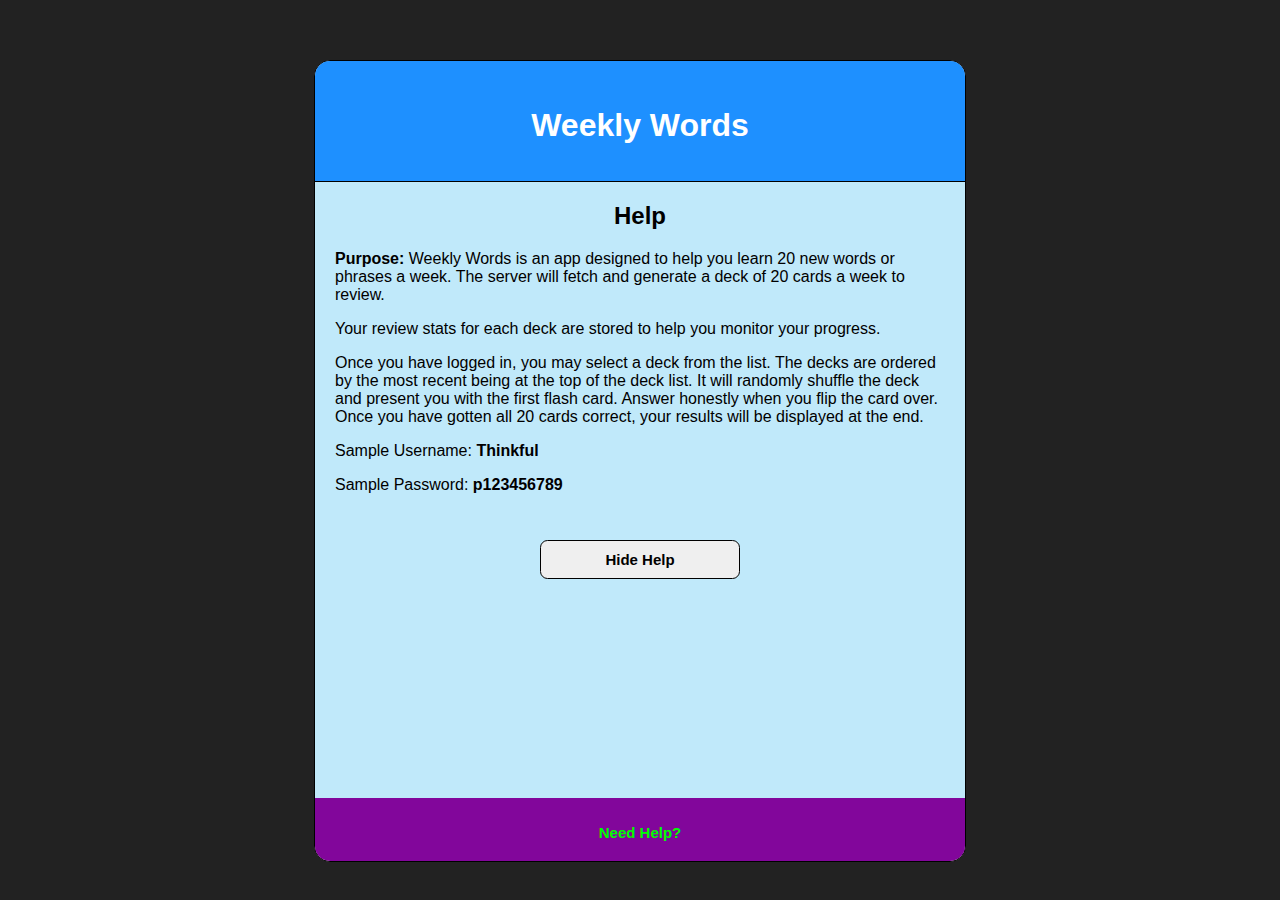
<file: weekly-words/index.html>
<!doctype html><html lang="en"><head><meta charset="utf-8"><link rel="shortcut icon" href="/weekly-words/favicon.ico"><meta name="viewport" content="width=device-width,height=device-height,initial-scale=1,shrink-to-fit=no"><meta name="theme-color" content="#000000"><link rel="manifest" href="/weekly-words/manifest.json"><link rel="stylesheet" href="https://use.fontawesome.com/releases/v5.6.3/css/all.css" integrity="sha384-UHRtZLI+pbxtHCWp1t77Bi1L4ZtiqrqD80Kn4Z8NTSRyMA2Fd33n5dQ8lWUE00s/" crossorigin="anonymous"><title>Weekly Words</title><meta name="description" content="Weekly Words gives you a new card deck containing 20 words to review each week. It is useful for expanding your vocabulary."><link href="/weekly-words/static/css/1.58d05d9a.chunk.css" rel="stylesheet"><link href="/weekly-words/static/css/main.dab20306.chunk.css" rel="stylesheet"></head><body><noscript>You need to enable JavaScript to run this app.</noscript><div id="root"></div><script>!function(i){function e(e){for(var r,t,n=e[0],o=e[1],u=e[2],l=0,f=[];l<n.length;l++)t=n[l],p[t]&&f.push(p[t][0]),p[t]=0;for(r in o)Object.prototype.hasOwnProperty.call(o,r)&&(i[r]=o[r]);for(s&&s(e);f.length;)f.shift()();return c.push.apply(c,u||[]),a()}function a(){for(var e,r=0;r<c.length;r++){for(var t=c[r],n=!0,o=1;o<t.length;o++){var u=t[o];0!==p[u]&&(n=!1)}n&&(c.splice(r--,1),e=l(l.s=t[0]))}return e}var t={},p={2:0},c=[];function l(e){if(t[e])return t[e].exports;var r=t[e]={i:e,l:!1,exports:{}};return i[e].call(r.exports,r,r.exports,l),r.l=!0,r.exports}l.m=i,l.c=t,l.d=function(e,r,t){l.o(e,r)||Object.defineProperty(e,r,{enumerable:!0,get:t})},l.r=function(e){"undefined"!=typeof Symbol&&Symbol.toStringTag&&Object.defineProperty(e,Symbol.toStringTag,{value:"Module"}),Object.defineProperty(e,"__esModule",{value:!0})},l.t=function(r,e){if(1&e&&(r=l(r)),8&e)return r;if(4&e&&"object"==typeof r&&r&&r.__esModule)return r;var t=Object.create(null);if(l.r(t),Object.defineProperty(t,"default",{enumerable:!0,value:r}),2&e&&"string"!=typeof r)for(var n in r)l.d(t,n,function(e){return r[e]}.bind(null,n));return t},l.n=function(e){var r=e&&e.__esModule?function(){return e.default}:function(){return e};return l.d(r,"a",r),r},l.o=function(e,r){return Object.prototype.hasOwnProperty.call(e,r)},l.p="/weekly-words/";var r=window.webpackJsonp=window.webpackJsonp||[],n=r.push.bind(r);r.push=e,r=r.slice();for(var o=0;o<r.length;o++)e(r[o]);var s=n;a()}([])</script><script src="/weekly-words/static/js/1.e63ee75d.chunk.js"></script><script src="/weekly-words/static/js/main.9dffa971.chunk.js"></script></body></html>
</file>
<file: weekly-words/static/css/1.58d05d9a.chunk.css>
@-webkit-keyframes scale{0%{-webkit-transform:scale(1);transform:scale(1);opacity:1}45%{-webkit-transform:scale(.1);transform:scale(.1);opacity:.7}80%{-webkit-transform:scale(1);transform:scale(1);opacity:1}}.ball-pulse>div:nth-child(0){-webkit-animation:scale .75s cubic-bezier(.2,.68,.18,1.08) -.36s infinite;animation:scale .75s cubic-bezier(.2,.68,.18,1.08) -.36s infinite}.ball-pulse>div:first-child{-webkit-animation:scale .75s cubic-bezier(.2,.68,.18,1.08) -.24s infinite;animation:scale .75s cubic-bezier(.2,.68,.18,1.08) -.24s infinite}.ball-pulse>div:nth-child(2){-webkit-animation:scale .75s cubic-bezier(.2,.68,.18,1.08) -.12s infinite;animation:scale .75s cubic-bezier(.2,.68,.18,1.08) -.12s infinite}.ball-pulse>div:nth-child(3){-webkit-animation:scale .75s cubic-bezier(.2,.68,.18,1.08) 0s infinite;animation:scale .75s cubic-bezier(.2,.68,.18,1.08) 0s infinite}.ball-pulse>div{background-color:#fff;width:15px;height:15px;border-radius:100%;margin:2px;-webkit-animation-fill-mode:both;animation-fill-mode:both;display:inline-block}@-webkit-keyframes ball-pulse-sync{33%{-webkit-transform:translateY(10px);transform:translateY(10px)}66%{-webkit-transform:translateY(-10px);transform:translateY(-10px)}to{-webkit-transform:translateY(0);transform:translateY(0)}}@keyframes ball-pulse-sync{33%{-webkit-transform:translateY(10px);transform:translateY(10px)}66%{-webkit-transform:translateY(-10px);transform:translateY(-10px)}to{-webkit-transform:translateY(0);transform:translateY(0)}}.ball-pulse-sync>div:nth-child(0){-webkit-animation:ball-pulse-sync .6s ease-in-out -.21s infinite;animation:ball-pulse-sync .6s ease-in-out -.21s infinite}.ball-pulse-sync>div:first-child{-webkit-animation:ball-pulse-sync .6s ease-in-out -.14s infinite;animation:ball-pulse-sync .6s ease-in-out -.14s infinite}.ball-pulse-sync>div:nth-child(2){-webkit-animation:ball-pulse-sync .6s ease-in-out -.07s infinite;animation:ball-pulse-sync .6s ease-in-out -.07s infinite}.ball-pulse-sync>div:nth-child(3){-webkit-animation:ball-pulse-sync .6s ease-in-out 0s infinite;animation:ball-pulse-sync .6s ease-in-out 0s infinite}.ball-pulse-sync>div{background-color:#fff;width:15px;height:15px;border-radius:100%;margin:2px;-webkit-animation-fill-mode:both;animation-fill-mode:both;display:inline-block}@-webkit-keyframes ball-scale{0%{-webkit-transform:scale(0);transform:scale(0)}to{-webkit-transform:scale(1);transform:scale(1);opacity:0}}@keyframes ball-scale{0%{-webkit-transform:scale(0);transform:scale(0)}to{-webkit-transform:scale(1);transform:scale(1);opacity:0}}.ball-scale>div{background-color:#fff;width:15px;height:15px;border-radius:100%;margin:2px;-webkit-animation-fill-mode:both;animation-fill-mode:both;display:inline-block;height:60px;width:60px;-webkit-animation:ball-scale 1s ease-in-out 0s infinite;animation:ball-scale 1s ease-in-out 0s infinite}.ball-scale-random{width:37px;height:40px}.ball-scale-random>div{background-color:#fff;width:15px;height:15px;border-radius:100%;margin:2px;-webkit-animation-fill-mode:both;animation-fill-mode:both;position:absolute;display:inline-block;height:30px;width:30px;-webkit-animation:ball-scale 1s ease-in-out 0s infinite;animation:ball-scale 1s ease-in-out 0s infinite}.ball-scale-random>div:first-child{margin-left:-7px;-webkit-animation:ball-scale 1s ease-in-out .2s infinite;animation:ball-scale 1s ease-in-out .2s infinite}.ball-scale-random>div:nth-child(3){margin-left:-2px;margin-top:9px;-webkit-animation:ball-scale 1s ease-in-out .5s infinite;animation:ball-scale 1s ease-in-out .5s infinite}@-webkit-keyframes rotate{0%{-webkit-transform:rotate(0deg);transform:rotate(0deg)}50%{-webkit-transform:rotate(180deg);transform:rotate(180deg)}to{-webkit-transform:rotate(1turn);transform:rotate(1turn)}}.ball-rotate,.ball-rotate>div{position:relative}.ball-rotate>div{background-color:#fff;width:15px;height:15px;border-radius:100%;margin:2px;-webkit-animation-fill-mode:both;animation-fill-mode:both}.ball-rotate>div:first-child{-webkit-animation:rotate 1s cubic-bezier(.7,-.13,.22,.86) 0s infinite;animation:rotate 1s cubic-bezier(.7,-.13,.22,.86) 0s infinite}.ball-rotate>div:after,.ball-rotate>div:before{background-color:#fff;width:15px;height:15px;border-radius:100%;margin:2px;content:"";position:absolute;opacity:.8}.ball-rotate>div:before{top:0;left:-28px}.ball-rotate>div:after{top:0;left:25px}.ball-clip-rotate>div{background-color:#fff;width:15px;height:15px;border-radius:100%;margin:2px;-webkit-animation-fill-mode:both;animation-fill-mode:both;border:2px solid;border-color:#fff #fff transparent;height:25px;width:25px;background:transparent!important;display:inline-block;-webkit-animation:rotate .75s linear 0s infinite;animation:rotate .75s linear 0s infinite}@keyframes scale{30%{-webkit-transform:scale(.3);transform:scale(.3)}to{-webkit-transform:scale(1);transform:scale(1)}}.ball-clip-rotate-pulse{position:relative;-webkit-transform:translateY(-15px);transform:translateY(-15px)}.ball-clip-rotate-pulse>div{-webkit-animation-fill-mode:both;animation-fill-mode:both;position:absolute;top:0;left:0;border-radius:100%}.ball-clip-rotate-pulse>div:first-child{background:#fff;height:16px;width:16px;top:7px;left:-7px;-webkit-animation:scale 1s cubic-bezier(.09,.57,.49,.9) 0s infinite;animation:scale 1s cubic-bezier(.09,.57,.49,.9) 0s infinite}.ball-clip-rotate-pulse>div:last-child{position:absolute;width:30px;height:30px;left:-16px;top:-2px;background:transparent;border:2px solid;border-color:#fff transparent;border-style:solid;border-width:2px;-webkit-animation:rotate 1s cubic-bezier(.09,.57,.49,.9) 0s infinite;animation:rotate 1s cubic-bezier(.09,.57,.49,.9) 0s infinite;-webkit-animation-duration:1s;animation-duration:1s}@keyframes rotate{0%{-webkit-transform:rotate(0deg) scale(1);transform:rotate(0deg) scale(1)}50%{-webkit-transform:rotate(180deg) scale(.6);transform:rotate(180deg) scale(.6)}to{-webkit-transform:rotate(1turn) scale(1);transform:rotate(1turn) scale(1)}}.ball-clip-rotate-multiple{position:relative}.ball-clip-rotate-multiple>div{-webkit-animation-fill-mode:both;animation-fill-mode:both;position:absolute;left:-20px;top:-20px;border-color:transparent #fff;border-style:solid;border-width:2px;border-radius:100%;height:35px;width:35px;-webkit-animation:rotate 1s ease-in-out 0s infinite;animation:rotate 1s ease-in-out 0s infinite}.ball-clip-rotate-multiple>div:last-child{display:inline-block;top:-10px;left:-10px;width:15px;height:15px;-webkit-animation-duration:.5s;animation-duration:.5s;border-color:#fff transparent;-webkit-animation-direction:reverse;animation-direction:reverse}@-webkit-keyframes ball-scale-ripple{0%{-webkit-transform:scale(.1);transform:scale(.1);opacity:1}70%{-webkit-transform:scale(1);transform:scale(1);opacity:.7}to{opacity:0}}@keyframes ball-scale-ripple{0%{-webkit-transform:scale(.1);transform:scale(.1);opacity:1}70%{-webkit-transform:scale(1);transform:scale(1);opacity:.7}to{opacity:0}}.ball-scale-ripple>div{-webkit-animation-fill-mode:both;animation-fill-mode:both;height:50px;width:50px;border-radius:100%;border:2px solid #fff;-webkit-animation:ball-scale-ripple 1s cubic-bezier(.21,.53,.56,.8) 0s infinite;animation:ball-scale-ripple 1s cubic-bezier(.21,.53,.56,.8) 0s infinite}@-webkit-keyframes ball-scale-ripple-multiple{0%{-webkit-transform:scale(.1);transform:scale(.1);opacity:1}70%{-webkit-transform:scale(1);transform:scale(1);opacity:.7}to{opacity:0}}@keyframes ball-scale-ripple-multiple{0%{-webkit-transform:scale(.1);transform:scale(.1);opacity:1}70%{-webkit-transform:scale(1);transform:scale(1);opacity:.7}to{opacity:0}}.ball-scale-ripple-multiple{position:relative;-webkit-transform:translateY(-25px);transform:translateY(-25px)}.ball-scale-ripple-multiple>div:nth-child(0){-webkit-animation-delay:-.8s;animation-delay:-.8s}.ball-scale-ripple-multiple>div:first-child{-webkit-animation-delay:-.6s;animation-delay:-.6s}.ball-scale-ripple-multiple>div:nth-child(2){-webkit-animation-delay:-.4s;animation-delay:-.4s}.ball-scale-ripple-multiple>div:nth-child(3){-webkit-animation-delay:-.2s;animation-delay:-.2s}.ball-scale-ripple-multiple>div{-webkit-animation-fill-mode:both;animation-fill-mode:both;position:absolute;top:-2px;left:-26px;width:50px;height:50px;border-radius:100%;border:2px solid #fff;-webkit-animation:ball-scale-ripple-multiple 1.25s cubic-bezier(.21,.53,.56,.8) 0s infinite;animation:ball-scale-ripple-multiple 1.25s cubic-bezier(.21,.53,.56,.8) 0s infinite}@-webkit-keyframes ball-beat{50%{opacity:.2;-webkit-transform:scale(.75);transform:scale(.75)}to{opacity:1;-webkit-transform:scale(1);transform:scale(1)}}@keyframes ball-beat{50%{opacity:.2;-webkit-transform:scale(.75);transform:scale(.75)}to{opacity:1;-webkit-transform:scale(1);transform:scale(1)}}.ball-beat>div{background-color:#fff;width:15px;height:15px;border-radius:100%;margin:2px;-webkit-animation-fill-mode:both;animation-fill-mode:both;display:inline-block;-webkit-animation:ball-beat .7s linear 0s infinite;animation:ball-beat .7s linear 0s infinite}.ball-beat>div:nth-child(2n-1){-webkit-animation-delay:-.35s!important;animation-delay:-.35s!important}@-webkit-keyframes ball-scale-multiple{0%{-webkit-transform:scale(0);transform:scale(0);opacity:0}5%{opacity:1}to{-webkit-transform:scale(1);transform:scale(1);opacity:0}}@keyframes ball-scale-multiple{0%{-webkit-transform:scale(0);transform:scale(0);opacity:0}5%{opacity:1}to{-webkit-transform:scale(1);transform:scale(1);opacity:0}}.ball-scale-multiple{position:relative;-webkit-transform:translateY(-30px);transform:translateY(-30px)}.ball-scale-multiple>div:nth-child(2){-webkit-animation-delay:-.4s;animation-delay:-.4s}.ball-scale-multiple>div:nth-child(3){-webkit-animation-delay:-.2s;animation-delay:-.2s}.ball-scale-multiple>div{background-color:#fff;width:15px;height:15px;border-radius:100%;-webkit-animation-fill-mode:both;animation-fill-mode:both;position:absolute;left:-30px;top:0;opacity:0;margin:0;width:60px;height:60px;-webkit-animation:ball-scale-multiple 1s linear 0s infinite;animation:ball-scale-multiple 1s linear 0s infinite}@-webkit-keyframes ball-triangle-path-1{33%{-webkit-transform:translate(25px,-50px);transform:translate(25px,-50px)}66%{-webkit-transform:translate(50px);transform:translate(50px)}to{-webkit-transform:translate(0);transform:translate(0)}}@keyframes ball-triangle-path-1{33%{-webkit-transform:translate(25px,-50px);transform:translate(25px,-50px)}66%{-webkit-transform:translate(50px);transform:translate(50px)}to{-webkit-transform:translate(0);transform:translate(0)}}@-webkit-keyframes ball-triangle-path-2{33%{-webkit-transform:translate(25px,50px);transform:translate(25px,50px)}66%{-webkit-transform:translate(-25px,50px);transform:translate(-25px,50px)}to{-webkit-transform:translate(0);transform:translate(0)}}@keyframes ball-triangle-path-2{33%{-webkit-transform:translate(25px,50px);transform:translate(25px,50px)}66%{-webkit-transform:translate(-25px,50px);transform:translate(-25px,50px)}to{-webkit-transform:translate(0);transform:translate(0)}}@-webkit-keyframes ball-triangle-path-3{33%{-webkit-transform:translate(-50px);transform:translate(-50px)}66%{-webkit-transform:translate(-25px,-50px);transform:translate(-25px,-50px)}to{-webkit-transform:translate(0);transform:translate(0)}}@keyframes ball-triangle-path-3{33%{-webkit-transform:translate(-50px);transform:translate(-50px)}66%{-webkit-transform:translate(-25px,-50px);transform:translate(-25px,-50px)}to{-webkit-transform:translate(0);transform:translate(0)}}.ball-triangle-path{position:relative;-webkit-transform:translate(-29.994px,-37.50938px);transform:translate(-29.994px,-37.50938px)}.ball-triangle-path>div:first-child{-webkit-animation-name:ball-triangle-path-1;animation-name:ball-triangle-path-1;-webkit-animation-timing-function:ease-in-out;animation-timing-function:ease-in-out;-webkit-animation-iteration-count:infinite;animation-iteration-count:infinite}.ball-triangle-path>div:first-child,.ball-triangle-path>div:nth-child(2){-webkit-animation-delay:0;animation-delay:0;-webkit-animation-duration:2s;animation-duration:2s}.ball-triangle-path>div:nth-child(2){-webkit-animation-name:ball-triangle-path-2;animation-name:ball-triangle-path-2;-webkit-animation-timing-function:ease-in-out;animation-timing-function:ease-in-out;-webkit-animation-iteration-count:infinite;animation-iteration-count:infinite}.ball-triangle-path>div:nth-child(3){-webkit-animation-name:ball-triangle-path-3;animation-name:ball-triangle-path-3;-webkit-animation-delay:0;animation-delay:0;-webkit-animation-duration:2s;animation-duration:2s;-webkit-animation-timing-function:ease-in-out;animation-timing-function:ease-in-out;-webkit-animation-iteration-count:infinite;animation-iteration-count:infinite}.ball-triangle-path>div{-webkit-animation-fill-mode:both;animation-fill-mode:both;position:absolute;width:10px;height:10px;border-radius:100%;border:1px solid #fff}.ball-triangle-path>div:first-of-type{top:50px}.ball-triangle-path>div:nth-of-type(2){left:25px}.ball-triangle-path>div:nth-of-type(3){top:50px;left:50px}@-webkit-keyframes ball-pulse-rise-even{0%{-webkit-transform:scale(1.1);transform:scale(1.1)}25%{-webkit-transform:translateY(-30px);transform:translateY(-30px)}50%{-webkit-transform:scale(.4);transform:scale(.4)}75%{-webkit-transform:translateY(30px);transform:translateY(30px)}to{-webkit-transform:translateY(0);transform:translateY(0);-webkit-transform:scale(1);transform:scale(1)}}@keyframes ball-pulse-rise-even{0%{-webkit-transform:scale(1.1);transform:scale(1.1)}25%{-webkit-transform:translateY(-30px);transform:translateY(-30px)}50%{-webkit-transform:scale(.4);transform:scale(.4)}75%{-webkit-transform:translateY(30px);transform:translateY(30px)}to{-webkit-transform:translateY(0);transform:translateY(0);-webkit-transform:scale(1);transform:scale(1)}}@-webkit-keyframes ball-pulse-rise-odd{0%{-webkit-transform:scale(.4);transform:scale(.4)}25%{-webkit-transform:translateY(30px);transform:translateY(30px)}50%{-webkit-transform:scale(1.1);transform:scale(1.1)}75%{-webkit-transform:translateY(-30px);transform:translateY(-30px)}to{-webkit-transform:translateY(0);transform:translateY(0);-webkit-transform:scale(.75);transform:scale(.75)}}@keyframes ball-pulse-rise-odd{0%{-webkit-transform:scale(.4);transform:scale(.4)}25%{-webkit-transform:translateY(30px);transform:translateY(30px)}50%{-webkit-transform:scale(1.1);transform:scale(1.1)}75%{-webkit-transform:translateY(-30px);transform:translateY(-30px)}to{-webkit-transform:translateY(0);transform:translateY(0);-webkit-transform:scale(.75);transform:scale(.75)}}.ball-pulse-rise>div{background-color:#fff;width:15px;height:15px;border-radius:100%;margin:2px;-webkit-animation-fill-mode:both;animation-fill-mode:both;display:inline-block;-webkit-animation-duration:1s;animation-duration:1s;-webkit-animation-timing-function:cubic-bezier(.15,.46,.9,.6);animation-timing-function:cubic-bezier(.15,.46,.9,.6);-webkit-animation-iteration-count:infinite;animation-iteration-count:infinite;-webkit-animation-delay:0;animation-delay:0}.ball-pulse-rise>div:nth-child(2n){-webkit-animation-name:ball-pulse-rise-even;animation-name:ball-pulse-rise-even}.ball-pulse-rise>div:nth-child(2n-1){-webkit-animation-name:ball-pulse-rise-odd;animation-name:ball-pulse-rise-odd}@-webkit-keyframes ball-grid-beat{50%{opacity:.7}to{opacity:1}}@keyframes ball-grid-beat{50%{opacity:.7}to{opacity:1}}.ball-grid-beat{width:57px}.ball-grid-beat>div:first-child{-webkit-animation-delay:.44s;animation-delay:.44s;-webkit-animation-duration:1.27s;animation-duration:1.27s}.ball-grid-beat>div:nth-child(2){-webkit-animation-delay:.2s;animation-delay:.2s;-webkit-animation-duration:1.52s;animation-duration:1.52s}.ball-grid-beat>div:nth-child(3){-webkit-animation-delay:.14s;animation-delay:.14s;-webkit-animation-duration:.61s;animation-duration:.61s}.ball-grid-beat>div:nth-child(4){-webkit-animation-delay:.15s;animation-delay:.15s;-webkit-animation-duration:.82s;animation-duration:.82s}.ball-grid-beat>div:nth-child(5){-webkit-animation-delay:-.01s;animation-delay:-.01s;-webkit-animation-duration:1.24s;animation-duration:1.24s}.ball-grid-beat>div:nth-child(6){-webkit-animation-delay:-.07s;animation-delay:-.07s;-webkit-animation-duration:1.35s;animation-duration:1.35s}.ball-grid-beat>div:nth-child(7){-webkit-animation-delay:.29s;animation-delay:.29s;-webkit-animation-duration:1.44s;animation-duration:1.44s}.ball-grid-beat>div:nth-child(8){-webkit-animation-delay:.63s;animation-delay:.63s;-webkit-animation-duration:1.19s;animation-duration:1.19s}.ball-grid-beat>div:nth-child(9){-webkit-animation-delay:-.18s;animation-delay:-.18s;-webkit-animation-duration:1.48s;animation-duration:1.48s}.ball-grid-beat>div{background-color:#fff;width:15px;height:15px;border-radius:100%;margin:2px;-webkit-animation-fill-mode:both;animation-fill-mode:both;display:inline-block;float:left;-webkit-animation-name:ball-grid-beat;animation-name:ball-grid-beat;-webkit-animation-iteration-count:infinite;animation-iteration-count:infinite;-webkit-animation-delay:0;animation-delay:0}@-webkit-keyframes ball-grid-pulse{0%{-webkit-transform:scale(1);transform:scale(1)}50%{-webkit-transform:scale(.5);transform:scale(.5);opacity:.7}to{-webkit-transform:scale(1);transform:scale(1);opacity:1}}@keyframes ball-grid-pulse{0%{-webkit-transform:scale(1);transform:scale(1)}50%{-webkit-transform:scale(.5);transform:scale(.5);opacity:.7}to{-webkit-transform:scale(1);transform:scale(1);opacity:1}}.ball-grid-pulse{width:57px}.ball-grid-pulse>div:first-child{-webkit-animation-delay:.58s;animation-delay:.58s;-webkit-animation-duration:.9s;animation-duration:.9s}.ball-grid-pulse>div:nth-child(2){-webkit-animation-delay:.01s;animation-delay:.01s;-webkit-animation-duration:.94s;animation-duration:.94s}.ball-grid-pulse>div:nth-child(3){-webkit-animation-delay:.25s;animation-delay:.25s;-webkit-animation-duration:1.43s;animation-duration:1.43s}.ball-grid-pulse>div:nth-child(4){-webkit-animation-delay:-.03s;animation-delay:-.03s;-webkit-animation-duration:.74s;animation-duration:.74s}.ball-grid-pulse>div:nth-child(5){-webkit-animation-delay:.21s;animation-delay:.21s;-webkit-animation-duration:.68s;animation-duration:.68s}.ball-grid-pulse>div:nth-child(6){-webkit-animation-delay:.25s;animation-delay:.25s;-webkit-animation-duration:1.17s;animation-duration:1.17s}.ball-grid-pulse>div:nth-child(7){-webkit-animation-delay:.46s;animation-delay:.46s;-webkit-animation-duration:1.41s;animation-duration:1.41s}.ball-grid-pulse>div:nth-child(8){-webkit-animation-delay:.02s;animation-delay:.02s;-webkit-animation-duration:1.56s;animation-duration:1.56s}.ball-grid-pulse>div:nth-child(9){-webkit-animation-delay:.13s;animation-delay:.13s;-webkit-animation-duration:.78s;animation-duration:.78s}.ball-grid-pulse>div{background-color:#fff;width:15px;height:15px;border-radius:100%;margin:2px;-webkit-animation-fill-mode:both;animation-fill-mode:both;display:inline-block;float:left;-webkit-animation-name:ball-grid-pulse;animation-name:ball-grid-pulse;-webkit-animation-iteration-count:infinite;animation-iteration-count:infinite;-webkit-animation-delay:0;animation-delay:0}@-webkit-keyframes ball-spin-fade-loader{50%{opacity:.3;-webkit-transform:scale(.4);transform:scale(.4)}to{opacity:1;-webkit-transform:scale(1);transform:scale(1)}}@keyframes ball-spin-fade-loader{50%{opacity:.3;-webkit-transform:scale(.4);transform:scale(.4)}to{opacity:1;-webkit-transform:scale(1);transform:scale(1)}}.ball-spin-fade-loader{position:relative;top:-10px;left:-10px}.ball-spin-fade-loader>div:first-child{top:25px;left:0;-webkit-animation:ball-spin-fade-loader 1s linear -.96s infinite;animation:ball-spin-fade-loader 1s linear -.96s infinite}.ball-spin-fade-loader>div:nth-child(2){top:17.04545px;left:17.04545px;-webkit-animation:ball-spin-fade-loader 1s linear -.84s infinite;animation:ball-spin-fade-loader 1s linear -.84s infinite}.ball-spin-fade-loader>div:nth-child(3){top:0;left:25px;-webkit-animation:ball-spin-fade-loader 1s linear -.72s infinite;animation:ball-spin-fade-loader 1s linear -.72s infinite}.ball-spin-fade-loader>div:nth-child(4){top:-17.04545px;left:17.04545px;-webkit-animation:ball-spin-fade-loader 1s linear -.6s infinite;animation:ball-spin-fade-loader 1s linear -.6s infinite}.ball-spin-fade-loader>div:nth-child(5){top:-25px;left:0;-webkit-animation:ball-spin-fade-loader 1s linear -.48s infinite;animation:ball-spin-fade-loader 1s linear -.48s infinite}.ball-spin-fade-loader>div:nth-child(6){top:-17.04545px;left:-17.04545px;-webkit-animation:ball-spin-fade-loader 1s linear -.36s infinite;animation:ball-spin-fade-loader 1s linear -.36s infinite}.ball-spin-fade-loader>div:nth-child(7){top:0;left:-25px;-webkit-animation:ball-spin-fade-loader 1s linear -.24s infinite;animation:ball-spin-fade-loader 1s linear -.24s infinite}.ball-spin-fade-loader>div:nth-child(8){top:17.04545px;left:-17.04545px;-webkit-animation:ball-spin-fade-loader 1s linear -.12s infinite;animation:ball-spin-fade-loader 1s linear -.12s infinite}.ball-spin-fade-loader>div{background-color:#fff;width:15px;height:15px;border-radius:100%;margin:2px;-webkit-animation-fill-mode:both;animation-fill-mode:both;position:absolute}@-webkit-keyframes ball-spin-loader{75%{opacity:.2}to{opacity:1}}@keyframes ball-spin-loader{75%{opacity:.2}to{opacity:1}}.ball-spin-loader{position:relative}.ball-spin-loader>span:first-child{top:45px;left:0;-webkit-animation:ball-spin-loader 2s linear .9s infinite;animation:ball-spin-loader 2s linear .9s infinite}.ball-spin-loader>span:nth-child(2){top:30.68182px;left:30.68182px;-webkit-animation:ball-spin-loader 2s linear 1.8s infinite;animation:ball-spin-loader 2s linear 1.8s infinite}.ball-spin-loader>span:nth-child(3){top:0;left:45px;-webkit-animation:ball-spin-loader 2s linear 2.7s infinite;animation:ball-spin-loader 2s linear 2.7s infinite}.ball-spin-loader>span:nth-child(4){top:-30.68182px;left:30.68182px;-webkit-animation:ball-spin-loader 2s linear 3.6s infinite;animation:ball-spin-loader 2s linear 3.6s infinite}.ball-spin-loader>span:nth-child(5){top:-45px;left:0;-webkit-animation:ball-spin-loader 2s linear 4.5s infinite;animation:ball-spin-loader 2s linear 4.5s infinite}.ball-spin-loader>span:nth-child(6){top:-30.68182px;left:-30.68182px;-webkit-animation:ball-spin-loader 2s linear 5.4s infinite;animation:ball-spin-loader 2s linear 5.4s infinite}.ball-spin-loader>span:nth-child(7){top:0;left:-45px;-webkit-animation:ball-spin-loader 2s linear 6.3s infinite;animation:ball-spin-loader 2s linear 6.3s infinite}.ball-spin-loader>span:nth-child(8){top:30.68182px;left:-30.68182px;-webkit-animation:ball-spin-loader 2s linear 7.2s infinite;animation:ball-spin-loader 2s linear 7.2s infinite}.ball-spin-loader>div{-webkit-animation-fill-mode:both;animation-fill-mode:both;position:absolute;width:15px;height:15px;border-radius:100%;background:green}@-webkit-keyframes ball-zig{33%{-webkit-transform:translate(-15px,-30px);transform:translate(-15px,-30px)}66%{-webkit-transform:translate(15px,-30px);transform:translate(15px,-30px)}to{-webkit-transform:translate(0);transform:translate(0)}}@keyframes ball-zig{33%{-webkit-transform:translate(-15px,-30px);transform:translate(-15px,-30px)}66%{-webkit-transform:translate(15px,-30px);transform:translate(15px,-30px)}to{-webkit-transform:translate(0);transform:translate(0)}}@-webkit-keyframes ball-zag{33%{-webkit-transform:translate(15px,30px);transform:translate(15px,30px)}66%{-webkit-transform:translate(-15px,30px);transform:translate(-15px,30px)}to{-webkit-transform:translate(0);transform:translate(0)}}@keyframes ball-zag{33%{-webkit-transform:translate(15px,30px);transform:translate(15px,30px)}66%{-webkit-transform:translate(-15px,30px);transform:translate(-15px,30px)}to{-webkit-transform:translate(0);transform:translate(0)}}.ball-zig-zag{position:relative;-webkit-transform:translate(-15px,-15px);transform:translate(-15px,-15px)}.ball-zig-zag>div{background-color:#fff;width:15px;height:15px;border-radius:100%;-webkit-animation-fill-mode:both;animation-fill-mode:both;position:absolute;margin:2px 2px 2px 15px;top:4px;left:-7px}.ball-zig-zag>div:first-child{-webkit-animation:ball-zig .7s linear 0s infinite;animation:ball-zig .7s linear 0s infinite}.ball-zig-zag>div:last-child{-webkit-animation:ball-zag .7s linear 0s infinite;animation:ball-zag .7s linear 0s infinite}@-webkit-keyframes ball-zig-deflect{17%{-webkit-transform:translate(-15px,-30px);transform:translate(-15px,-30px)}34%{-webkit-transform:translate(15px,-30px);transform:translate(15px,-30px)}50%{-webkit-transform:translate(0);transform:translate(0)}67%{-webkit-transform:translate(15px,-30px);transform:translate(15px,-30px)}84%{-webkit-transform:translate(-15px,-30px);transform:translate(-15px,-30px)}to{-webkit-transform:translate(0);transform:translate(0)}}@keyframes ball-zig-deflect{17%{-webkit-transform:translate(-15px,-30px);transform:translate(-15px,-30px)}34%{-webkit-transform:translate(15px,-30px);transform:translate(15px,-30px)}50%{-webkit-transform:translate(0);transform:translate(0)}67%{-webkit-transform:translate(15px,-30px);transform:translate(15px,-30px)}84%{-webkit-transform:translate(-15px,-30px);transform:translate(-15px,-30px)}to{-webkit-transform:translate(0);transform:translate(0)}}@-webkit-keyframes ball-zag-deflect{17%{-webkit-transform:translate(15px,30px);transform:translate(15px,30px)}34%{-webkit-transform:translate(-15px,30px);transform:translate(-15px,30px)}50%{-webkit-transform:translate(0);transform:translate(0)}67%{-webkit-transform:translate(-15px,30px);transform:translate(-15px,30px)}84%{-webkit-transform:translate(15px,30px);transform:translate(15px,30px)}to{-webkit-transform:translate(0);transform:translate(0)}}@keyframes ball-zag-deflect{17%{-webkit-transform:translate(15px,30px);transform:translate(15px,30px)}34%{-webkit-transform:translate(-15px,30px);transform:translate(-15px,30px)}50%{-webkit-transform:translate(0);transform:translate(0)}67%{-webkit-transform:translate(-15px,30px);transform:translate(-15px,30px)}84%{-webkit-transform:translate(15px,30px);transform:translate(15px,30px)}to{-webkit-transform:translate(0);transform:translate(0)}}.ball-zig-zag-deflect{position:relative;-webkit-transform:translate(-15px,-15px);transform:translate(-15px,-15px)}.ball-zig-zag-deflect>div{background-color:#fff;width:15px;height:15px;border-radius:100%;-webkit-animation-fill-mode:both;animation-fill-mode:both;position:absolute;margin:2px 2px 2px 15px;top:4px;left:-7px}.ball-zig-zag-deflect>div:first-child{-webkit-animation:ball-zig-deflect 1.5s linear 0s infinite;animation:ball-zig-deflect 1.5s linear 0s infinite}.ball-zig-zag-deflect>div:last-child{-webkit-animation:ball-zag-deflect 1.5s linear 0s infinite;animation:ball-zag-deflect 1.5s linear 0s infinite}@-webkit-keyframes line-scale{0%{-webkit-transform:scaley(1);transform:scaley(1)}50%{-webkit-transform:scaley(.4);transform:scaley(.4)}to{-webkit-transform:scaley(1);transform:scaley(1)}}@keyframes line-scale{0%{-webkit-transform:scaley(1);transform:scaley(1)}50%{-webkit-transform:scaley(.4);transform:scaley(.4)}to{-webkit-transform:scaley(1);transform:scaley(1)}}.line-scale>div:first-child{-webkit-animation:line-scale 1s cubic-bezier(.2,.68,.18,1.08) -.4s infinite;animation:line-scale 1s cubic-bezier(.2,.68,.18,1.08) -.4s infinite}.line-scale>div:nth-child(2){-webkit-animation:line-scale 1s cubic-bezier(.2,.68,.18,1.08) -.3s infinite;animation:line-scale 1s cubic-bezier(.2,.68,.18,1.08) -.3s infinite}.line-scale>div:nth-child(3){-webkit-animation:line-scale 1s cubic-bezier(.2,.68,.18,1.08) -.2s infinite;animation:line-scale 1s cubic-bezier(.2,.68,.18,1.08) -.2s infinite}.line-scale>div:nth-child(4){-webkit-animation:line-scale 1s cubic-bezier(.2,.68,.18,1.08) -.1s infinite;animation:line-scale 1s cubic-bezier(.2,.68,.18,1.08) -.1s infinite}.line-scale>div:nth-child(5){-webkit-animation:line-scale 1s cubic-bezier(.2,.68,.18,1.08) 0s infinite;animation:line-scale 1s cubic-bezier(.2,.68,.18,1.08) 0s infinite}.line-scale>div{background-color:#fff;width:4px;height:35px;border-radius:2px;margin:2px;-webkit-animation-fill-mode:both;animation-fill-mode:both;display:inline-block}@-webkit-keyframes line-scale-party{0%{-webkit-transform:scale(1);transform:scale(1)}50%{-webkit-transform:scale(.5);transform:scale(.5)}to{-webkit-transform:scale(1);transform:scale(1)}}@keyframes line-scale-party{0%{-webkit-transform:scale(1);transform:scale(1)}50%{-webkit-transform:scale(.5);transform:scale(.5)}to{-webkit-transform:scale(1);transform:scale(1)}}.line-scale-party>div:first-child{-webkit-animation-delay:-.09s;animation-delay:-.09s;-webkit-animation-duration:.83s;animation-duration:.83s}.line-scale-party>div:nth-child(2){-webkit-animation-delay:.33s;animation-delay:.33s;-webkit-animation-duration:.64s;animation-duration:.64s}.line-scale-party>div:nth-child(3){-webkit-animation-delay:.32s;animation-delay:.32s;-webkit-animation-duration:.39s;animation-duration:.39s}.line-scale-party>div:nth-child(4){-webkit-animation-delay:.47s;animation-delay:.47s;-webkit-animation-duration:.52s;animation-duration:.52s}.line-scale-party>div{background-color:#fff;width:4px;height:35px;border-radius:2px;margin:2px;-webkit-animation-fill-mode:both;animation-fill-mode:both;display:inline-block;-webkit-animation-name:line-scale-party;animation-name:line-scale-party;-webkit-animation-iteration-count:infinite;animation-iteration-count:infinite;-webkit-animation-delay:0;animation-delay:0}@-webkit-keyframes line-scale-pulse-out{0%{-webkit-transform:scaley(1);transform:scaley(1)}50%{-webkit-transform:scaley(.4);transform:scaley(.4)}to{-webkit-transform:scaley(1);transform:scaley(1)}}@keyframes line-scale-pulse-out{0%{-webkit-transform:scaley(1);transform:scaley(1)}50%{-webkit-transform:scaley(.4);transform:scaley(.4)}to{-webkit-transform:scaley(1);transform:scaley(1)}}.line-scale-pulse-out>div{background-color:#fff;width:4px;height:35px;border-radius:2px;margin:2px;-webkit-animation-fill-mode:both;animation-fill-mode:both;display:inline-block;-webkit-animation:line-scale-pulse-out .9s cubic-bezier(.85,.25,.37,.85) -.6s infinite;animation:line-scale-pulse-out .9s cubic-bezier(.85,.25,.37,.85) -.6s infinite}.line-scale-pulse-out>div:nth-child(2),.line-scale-pulse-out>div:nth-child(4){-webkit-animation-delay:-.4s!important;animation-delay:-.4s!important}.line-scale-pulse-out>div:first-child,.line-scale-pulse-out>div:nth-child(5){-webkit-animation-delay:-.2s!important;animation-delay:-.2s!important}@-webkit-keyframes line-scale-pulse-out-rapid{0%{-webkit-transform:scaley(1);transform:scaley(1)}80%{-webkit-transform:scaley(.3);transform:scaley(.3)}90%{-webkit-transform:scaley(1);transform:scaley(1)}}@keyframes line-scale-pulse-out-rapid{0%{-webkit-transform:scaley(1);transform:scaley(1)}80%{-webkit-transform:scaley(.3);transform:scaley(.3)}90%{-webkit-transform:scaley(1);transform:scaley(1)}}.line-scale-pulse-out-rapid>div{background-color:#fff;width:4px;height:35px;border-radius:2px;margin:2px;-webkit-animation-fill-mode:both;animation-fill-mode:both;display:inline-block;-webkit-animation:line-scale-pulse-out-rapid .9s cubic-bezier(.11,.49,.38,.78) -.5s infinite;animation:line-scale-pulse-out-rapid .9s cubic-bezier(.11,.49,.38,.78) -.5s infinite}.line-scale-pulse-out-rapid>div:nth-child(2),.line-scale-pulse-out-rapid>div:nth-child(4){-webkit-animation-delay:-.25s!important;animation-delay:-.25s!important}.line-scale-pulse-out-rapid>div:first-child,.line-scale-pulse-out-rapid>div:nth-child(5){-webkit-animation-delay:0s!important;animation-delay:0s!important}@-webkit-keyframes line-spin-fade-loader{50%{opacity:.3}to{opacity:1}}@keyframes line-spin-fade-loader{50%{opacity:.3}to{opacity:1}}.line-spin-fade-loader{position:relative;top:-10px;left:-4px}.line-spin-fade-loader>div:first-child{top:20px;left:0;-webkit-animation:line-spin-fade-loader 1.2s ease-in-out -.84s infinite;animation:line-spin-fade-loader 1.2s ease-in-out -.84s infinite}.line-spin-fade-loader>div:nth-child(2){top:13.63636px;left:13.63636px;-webkit-transform:rotate(-45deg);transform:rotate(-45deg);-webkit-animation:line-spin-fade-loader 1.2s ease-in-out -.72s infinite;animation:line-spin-fade-loader 1.2s ease-in-out -.72s infinite}.line-spin-fade-loader>div:nth-child(3){top:0;left:20px;-webkit-transform:rotate(90deg);transform:rotate(90deg);-webkit-animation:line-spin-fade-loader 1.2s ease-in-out -.6s infinite;animation:line-spin-fade-loader 1.2s ease-in-out -.6s infinite}.line-spin-fade-loader>div:nth-child(4){top:-13.63636px;left:13.63636px;-webkit-transform:rotate(45deg);transform:rotate(45deg);-webkit-animation:line-spin-fade-loader 1.2s ease-in-out -.48s infinite;animation:line-spin-fade-loader 1.2s ease-in-out -.48s infinite}.line-spin-fade-loader>div:nth-child(5){top:-20px;left:0;-webkit-animation:line-spin-fade-loader 1.2s ease-in-out -.36s infinite;animation:line-spin-fade-loader 1.2s ease-in-out -.36s infinite}.line-spin-fade-loader>div:nth-child(6){top:-13.63636px;left:-13.63636px;-webkit-transform:rotate(-45deg);transform:rotate(-45deg);-webkit-animation:line-spin-fade-loader 1.2s ease-in-out -.24s infinite;animation:line-spin-fade-loader 1.2s ease-in-out -.24s infinite}.line-spin-fade-loader>div:nth-child(7){top:0;left:-20px;-webkit-transform:rotate(90deg);transform:rotate(90deg);-webkit-animation:line-spin-fade-loader 1.2s ease-in-out -.12s infinite;animation:line-spin-fade-loader 1.2s ease-in-out -.12s infinite}.line-spin-fade-loader>div:nth-child(8){top:13.63636px;left:-13.63636px;-webkit-transform:rotate(45deg);transform:rotate(45deg);-webkit-animation:line-spin-fade-loader 1.2s ease-in-out 0s infinite;animation:line-spin-fade-loader 1.2s ease-in-out 0s infinite}.line-spin-fade-loader>div{background-color:#fff;width:4px;height:35px;border-radius:2px;margin:2px;-webkit-animation-fill-mode:both;animation-fill-mode:both;position:absolute;width:5px;height:15px}@-webkit-keyframes triangle-skew-spin{25%{-webkit-transform:perspective(100px) rotateX(180deg) rotateY(0);transform:perspective(100px) rotateX(180deg) rotateY(0)}50%{-webkit-transform:perspective(100px) rotateX(180deg) rotateY(180deg);transform:perspective(100px) rotateX(180deg) rotateY(180deg)}75%{-webkit-transform:perspective(100px) rotateX(0) rotateY(180deg);transform:perspective(100px) rotateX(0) rotateY(180deg)}to{-webkit-transform:perspective(100px) rotateX(0) rotateY(0);transform:perspective(100px) rotateX(0) rotateY(0)}}@keyframes triangle-skew-spin{25%{-webkit-transform:perspective(100px) rotateX(180deg) rotateY(0);transform:perspective(100px) rotateX(180deg) rotateY(0)}50%{-webkit-transform:perspective(100px) rotateX(180deg) rotateY(180deg);transform:perspective(100px) rotateX(180deg) rotateY(180deg)}75%{-webkit-transform:perspective(100px) rotateX(0) rotateY(180deg);transform:perspective(100px) rotateX(0) rotateY(180deg)}to{-webkit-transform:perspective(100px) rotateX(0) rotateY(0);transform:perspective(100px) rotateX(0) rotateY(0)}}.triangle-skew-spin>div{-webkit-animation-fill-mode:both;animation-fill-mode:both;width:0;height:0;border-left:20px solid transparent;border-right:20px solid transparent;border-bottom:20px solid #fff;-webkit-animation:triangle-skew-spin 3s cubic-bezier(.09,.57,.49,.9) 0s infinite;animation:triangle-skew-spin 3s cubic-bezier(.09,.57,.49,.9) 0s infinite}@-webkit-keyframes square-spin{25%{-webkit-transform:perspective(100px) rotateX(180deg) rotateY(0);transform:perspective(100px) rotateX(180deg) rotateY(0)}50%{-webkit-transform:perspective(100px) rotateX(180deg) rotateY(180deg);transform:perspective(100px) rotateX(180deg) rotateY(180deg)}75%{-webkit-transform:perspective(100px) rotateX(0) rotateY(180deg);transform:perspective(100px) rotateX(0) rotateY(180deg)}to{-webkit-transform:perspective(100px) rotateX(0) rotateY(0);transform:perspective(100px) rotateX(0) rotateY(0)}}@keyframes square-spin{25%{-webkit-transform:perspective(100px) rotateX(180deg) rotateY(0);transform:perspective(100px) rotateX(180deg) rotateY(0)}50%{-webkit-transform:perspective(100px) rotateX(180deg) rotateY(180deg);transform:perspective(100px) rotateX(180deg) rotateY(180deg)}75%{-webkit-transform:perspective(100px) rotateX(0) rotateY(180deg);transform:perspective(100px) rotateX(0) rotateY(180deg)}to{-webkit-transform:perspective(100px) rotateX(0) rotateY(0);transform:perspective(100px) rotateX(0) rotateY(0)}}.square-spin>div{-webkit-animation-fill-mode:both;animation-fill-mode:both;width:50px;height:50px;background:#fff;border:1px solid red;-webkit-animation:square-spin 3s cubic-bezier(.09,.57,.49,.9) 0s infinite;animation:square-spin 3s cubic-bezier(.09,.57,.49,.9) 0s infinite}@-webkit-keyframes rotate_pacman_half_up{0%{-webkit-transform:rotate(270deg);transform:rotate(270deg)}50%{-webkit-transform:rotate(1turn);transform:rotate(1turn)}to{-webkit-transform:rotate(270deg);transform:rotate(270deg)}}@keyframes rotate_pacman_half_up{0%{-webkit-transform:rotate(270deg);transform:rotate(270deg)}50%{-webkit-transform:rotate(1turn);transform:rotate(1turn)}to{-webkit-transform:rotate(270deg);transform:rotate(270deg)}}@-webkit-keyframes rotate_pacman_half_down{0%{-webkit-transform:rotate(90deg);transform:rotate(90deg)}50%{-webkit-transform:rotate(0deg);transform:rotate(0deg)}to{-webkit-transform:rotate(90deg);transform:rotate(90deg)}}@keyframes rotate_pacman_half_down{0%{-webkit-transform:rotate(90deg);transform:rotate(90deg)}50%{-webkit-transform:rotate(0deg);transform:rotate(0deg)}to{-webkit-transform:rotate(90deg);transform:rotate(90deg)}}@-webkit-keyframes pacman-balls{75%{opacity:.7}to{-webkit-transform:translate(-100px,-6.25px);transform:translate(-100px,-6.25px)}}@keyframes pacman-balls{75%{opacity:.7}to{-webkit-transform:translate(-100px,-6.25px);transform:translate(-100px,-6.25px)}}.pacman{position:relative}.pacman>div:nth-child(2){-webkit-animation:pacman-balls 1s linear -.99s infinite;animation:pacman-balls 1s linear -.99s infinite}.pacman>div:nth-child(3){-webkit-animation:pacman-balls 1s linear -.66s infinite;animation:pacman-balls 1s linear -.66s infinite}.pacman>div:nth-child(4){-webkit-animation:pacman-balls 1s linear -.33s infinite;animation:pacman-balls 1s linear -.33s infinite}.pacman>div:nth-child(5){-webkit-animation:pacman-balls 1s linear 0s infinite;animation:pacman-balls 1s linear 0s infinite}.pacman>div:first-of-type{-webkit-animation:rotate_pacman_half_up .5s 0s infinite;animation:rotate_pacman_half_up .5s 0s infinite}.pacman>div:first-of-type,.pacman>div:nth-child(2){width:0;height:0;border:25px solid #fff;border-right-color:transparent;border-radius:25px;position:relative;left:-30px}.pacman>div:nth-child(2){-webkit-animation:rotate_pacman_half_down .5s 0s infinite;animation:rotate_pacman_half_down .5s 0s infinite;margin-top:-50px}.pacman>div:nth-child(3),.pacman>div:nth-child(4),.pacman>div:nth-child(5),.pacman>div:nth-child(6){background-color:#fff;width:15px;height:15px;border-radius:100%;margin:2px;width:10px;height:10px;position:absolute;-webkit-transform:translateY(-6.25px);transform:translateY(-6.25px);top:25px;left:70px}@-webkit-keyframes cube-transition{25%{-webkit-transform:translateX(50px) scale(.5) rotate(-90deg);transform:translateX(50px) scale(.5) rotate(-90deg)}50%{-webkit-transform:translate(50px,50px) rotate(-180deg);transform:translate(50px,50px) rotate(-180deg)}75%{-webkit-transform:translateY(50px) scale(.5) rotate(-270deg);transform:translateY(50px) scale(.5) rotate(-270deg)}to{-webkit-transform:rotate(-1turn);transform:rotate(-1turn)}}@keyframes cube-transition{25%{-webkit-transform:translateX(50px) scale(.5) rotate(-90deg);transform:translateX(50px) scale(.5) rotate(-90deg)}50%{-webkit-transform:translate(50px,50px) rotate(-180deg);transform:translate(50px,50px) rotate(-180deg)}75%{-webkit-transform:translateY(50px) scale(.5) rotate(-270deg);transform:translateY(50px) scale(.5) rotate(-270deg)}to{-webkit-transform:rotate(-1turn);transform:rotate(-1turn)}}.cube-transition{position:relative;-webkit-transform:translate(-25px,-25px);transform:translate(-25px,-25px)}.cube-transition>div{-webkit-animation-fill-mode:both;animation-fill-mode:both;width:10px;height:10px;position:absolute;top:-5px;left:-5px;background-color:#fff;-webkit-animation:cube-transition 1.6s ease-in-out 0s infinite;animation:cube-transition 1.6s ease-in-out 0s infinite}.cube-transition>div:last-child{-webkit-animation-delay:-.8s;animation-delay:-.8s}@-webkit-keyframes spin-rotate{0%{-webkit-transform:rotate(0deg);transform:rotate(0deg)}50%{-webkit-transform:rotate(180deg);transform:rotate(180deg)}to{-webkit-transform:rotate(1turn);transform:rotate(1turn)}}@keyframes spin-rotate{0%{-webkit-transform:rotate(0deg);transform:rotate(0deg)}50%{-webkit-transform:rotate(180deg);transform:rotate(180deg)}to{-webkit-transform:rotate(1turn);transform:rotate(1turn)}}.semi-circle-spin{position:relative;width:35px;height:35px;overflow:hidden}.semi-circle-spin>div{position:absolute;border-width:0;border-radius:100%;-webkit-animation:spin-rotate .6s linear 0s infinite;animation:spin-rotate .6s linear 0s infinite;background-image:-webkit-linear-gradient(transparent,transparent 70%,#fff 0,#fff);background-image:linear-gradient(transparent,transparent 70%,#fff 0,#fff);width:100%;height:100%}@-webkit-keyframes bar-progress{0%{-webkit-transform:scaleY(20%);transform:scaleY(20%);opacity:1}25%{-webkit-transform:translateX(6%) scaleY(10%);transform:translateX(6%) scaleY(10%);opacity:.7}50%{-webkit-transform:translateX(20%) scaleY(20%);transform:translateX(20%) scaleY(20%);opacity:1}75%{-webkit-transform:translateX(6%) scaleY(10%);transform:translateX(6%) scaleY(10%);opacity:.7}to{-webkit-transform:scaleY(20%);transform:scaleY(20%);opacity:1}}@keyframes bar-progress{0%{-webkit-transform:scaleY(20%);transform:scaleY(20%);opacity:1}25%{-webkit-transform:translateX(6%) scaleY(10%);transform:translateX(6%) scaleY(10%);opacity:.7}50%{-webkit-transform:translateX(20%) scaleY(20%);transform:translateX(20%) scaleY(20%);opacity:1}75%{-webkit-transform:translateX(6%) scaleY(10%);transform:translateX(6%) scaleY(10%);opacity:.7}to{-webkit-transform:scaleY(20%);transform:scaleY(20%);opacity:1}}.bar-progress{width:30%;height:12px}.bar-progress>div{position:relative;width:20%;height:12px;border-radius:10px;background-color:#fff;-webkit-animation:bar-progress 3s cubic-bezier(.57,.1,.44,.93) infinite;animation:bar-progress 3s cubic-bezier(.57,.1,.44,.93) infinite;opacity:1}@-webkit-keyframes bar-swing{0%{left:0}50%{left:70%}to{left:0}}@keyframes bar-swing{0%{left:0}50%{left:70%}to{left:0}}.bar-swing,.bar-swing>div{width:30%;height:8px}.bar-swing>div{position:relative;border-radius:10px;background-color:#fff;-webkit-animation:bar-swing 1.5s infinite;animation:bar-swing 1.5s infinite}@-webkit-keyframes bar-swing-container{0%{left:0;-webkit-transform:translateX(0);transform:translateX(0)}50%{left:70%;-webkit-transform:translateX(-4px);transform:translateX(-4px)}to{left:0;-webkit-transform:translateX(0);transform:translateX(0)}}@keyframes bar-swing-container{0%{left:0;-webkit-transform:translateX(0);transform:translateX(0)}50%{left:70%;-webkit-transform:translateX(-4px);transform:translateX(-4px)}to{left:0;-webkit-transform:translateX(0);transform:translateX(0)}}.bar-swing-container{width:20%;height:8px;position:relative}.bar-swing-container div:first-child{position:absolute;width:100%;background-color:hsla(0,0%,100%,.2);height:12px;border-radius:10px}.bar-swing-container div:nth-child(2){position:absolute;width:30%;height:8px;border-radius:10px;background-color:#fff;-webkit-animation:bar-swing-container 2s cubic-bezier(.91,.35,.12,.6) infinite;animation:bar-swing-container 2s cubic-bezier(.91,.35,.12,.6) infinite;margin:2px 2px 0}.sk-spinner{color:#333}.sk-spinner>div{background-color:currentColor}.ball-scale-ripple-multiple>div,.ball-scale-ripple>div,.ball-triangle-path>div{background-color:initial;border-color:currentColor}.ball-clip-rotate>div{background-color:initial;border-top-color:currentColor;border-right-color:currentColor;border-left-color:currentColor}.ball-clip-rotate-pulse>div:first-child{background-color:currentColor}.ball-clip-rotate-pulse>div:last-child{background-color:initial;border-top-color:currentColor;border-bottom-color:currentColor}.ball-clip-rotate-multiple>div:first-child{background-color:initial;border-right-color:currentColor;border-left-color:currentColor}.ball-clip-rotate-multiple>div:last-child{border-top-color:currentColor}.ball-clip-rotate-multiple>div:last-child,.pacman>div:first-child,.pacman>div:nth-child(2),.triangle-skew-spin>div{background-color:initial;border-bottom-color:currentColor}.pacman>div:first-child,.pacman>div:nth-child(2){border-top-color:currentColor;border-left-color:currentColor}.pacman>div:nth-child(3),.pacman>div:nth-child(4),.pacman>div:nth-child(5){background-color:currentColor}@-webkit-keyframes sk-fade-in{0%{opacity:0}50%{opacity:0}to{opacity:1}}@keyframes sk-fade-in{0%{opacity:0}50%{opacity:0}to{opacity:1}}.sk-fade-in{-webkit-animation:sk-fade-in 2s;animation:sk-fade-in 2s}.sk-fade-in-half-second{-webkit-animation:sk-fade-in 1s;animation:sk-fade-in 1s}.sk-fade-in-quarter-second{-webkit-animation:sk-fade-in .5s;animation:sk-fade-in .5s}.sk-chasing-dots{width:27px;height:27px;position:relative;-webkit-animation:sk-rotate 2s linear infinite;animation:sk-rotate 2s linear infinite}.sk-chasing-dots>div{width:60%;height:60%;display:inline-block;position:absolute;top:0;background-color:currentColor;border-radius:100%;-webkit-animation:sk-bounce 2s ease-in-out infinite;animation:sk-bounce 2s ease-in-out infinite}.sk-chasing-dots>div:last-child{top:auto;bottom:0;-webkit-animation-delay:-1s;animation-delay:-1s}@-webkit-keyframes sk-rotate{to{-webkit-transform:rotate(1turn)}}@keyframes sk-rotate{to{transform:rotate(1turn);-webkit-transform:rotate(1turn)}}.sk-circle{width:22px;height:22px;position:relative}.sk-circle>div{background-color:initial;width:100%;height:100%;position:absolute;left:0;top:0}.sk-circle>div:before{content:"";display:block;margin:0 auto;width:20%;height:20%;background-color:currentColor;border-radius:100%;-webkit-animation:sk-bouncedelay 1.2s ease-in-out infinite;animation:sk-bouncedelay 1.2s ease-in-out infinite;-webkit-animation-fill-mode:both;animation-fill-mode:both}.sk-circle>div:nth-child(2){-webkit-transform:rotate(30deg);transform:rotate(30deg)}.sk-circle>div:nth-child(3){-webkit-transform:rotate(60deg);transform:rotate(60deg)}.sk-circle>div:nth-child(4){-webkit-transform:rotate(90deg);transform:rotate(90deg)}.sk-circle>div:nth-child(5){-webkit-transform:rotate(120deg);transform:rotate(120deg)}.sk-circle>div:nth-child(6){-webkit-transform:rotate(150deg);transform:rotate(150deg)}.sk-circle>div:nth-child(7){-webkit-transform:rotate(180deg);transform:rotate(180deg)}.sk-circle>div:nth-child(8){-webkit-transform:rotate(210deg);transform:rotate(210deg)}.sk-circle>div:nth-child(9){-webkit-transform:rotate(240deg);transform:rotate(240deg)}.sk-circle>div:nth-child(10){-webkit-transform:rotate(270deg);transform:rotate(270deg)}.sk-circle>div:nth-child(11){-webkit-transform:rotate(300deg);transform:rotate(300deg)}.sk-circle>div:nth-child(12){-webkit-transform:rotate(330deg);transform:rotate(330deg)}.sk-circle>div:nth-child(2):before{-webkit-animation-delay:-1.1s;animation-delay:-1.1s}.sk-circle>div:nth-child(3):before{-webkit-animation-delay:-1s;animation-delay:-1s}.sk-circle>div:nth-child(4):before{-webkit-animation-delay:-.9s;animation-delay:-.9s}.sk-circle>div:nth-child(5):before{-webkit-animation-delay:-.8s;animation-delay:-.8s}.sk-circle>div:nth-child(6):before{-webkit-animation-delay:-.7s;animation-delay:-.7s}.sk-circle>div:nth-child(7):before{-webkit-animation-delay:-.6s;animation-delay:-.6s}.sk-circle>div:nth-child(8):before{-webkit-animation-delay:-.5s;animation-delay:-.5s}.sk-circle>div:nth-child(9):before{-webkit-animation-delay:-.4s;animation-delay:-.4s}.sk-circle>div:nth-child(10):before{-webkit-animation-delay:-.3s;animation-delay:-.3s}.sk-circle>div:nth-child(11):before{-webkit-animation-delay:-.2s;animation-delay:-.2s}.sk-circle>div:nth-child(12):before{-webkit-animation-delay:-.1s;animation-delay:-.1s}.sk-cube-grid{width:27px;height:27px}.sk-cube-grid>div{width:33%;height:33%;background-color:currentColor;float:left;-webkit-animation:sk-scaleDelay 1.3s ease-in-out infinite;animation:sk-scaleDelay 1.3s ease-in-out infinite}.sk-cube-grid>div:first-child{-webkit-animation-delay:.2s;animation-delay:.2s}.sk-cube-grid>div:nth-child(2){-webkit-animation-delay:.3s;animation-delay:.3s}.sk-cube-grid>div:nth-child(3){-webkit-animation-delay:.4s;animation-delay:.4s}.sk-cube-grid>div:nth-child(4){-webkit-animation-delay:.1s;animation-delay:.1s}.sk-cube-grid>div:nth-child(5){-webkit-animation-delay:.2s;animation-delay:.2s}.sk-cube-grid>div:nth-child(6){-webkit-animation-delay:.3s;animation-delay:.3s}.sk-cube-grid>div:nth-child(7){-webkit-animation-delay:0s;animation-delay:0s}.sk-cube-grid>div:nth-child(8){-webkit-animation-delay:.1s;animation-delay:.1s}.sk-cube-grid>div:nth-child(9){-webkit-animation-delay:.2s;animation-delay:.2s}@-webkit-keyframes sk-scaleDelay{0%,70%,to{-webkit-transform:scaleX(1)}35%{-webkit-transform:scale3D(0,0,1)}}@keyframes sk-scaleDelay{0%,70%,to{-webkit-transform:scaleX(1);transform:scaleX(1)}35%{-webkit-transform:scaleX(1);transform:scale3D(0,0,1)}}.sk-double-bounce{width:27px;height:27px;position:relative}.sk-double-bounce>div{width:100%;height:100%;border-radius:50%;background-color:currentColor;opacity:.6;position:absolute;top:0;left:0;-webkit-animation:sk-bounce 2s ease-in-out infinite;animation:sk-bounce 2s ease-in-out infinite}.sk-double-bounce>div:last-child{-webkit-animation-delay:-1s;animation-delay:-1s}@-webkit-keyframes sk-bounce{0%,to{-webkit-transform:scale(0)}50%{-webkit-transform:scale(1)}}@keyframes sk-bounce{0%,to{transform:scale(0);-webkit-transform:scale(0)}50%{transform:scale(1);-webkit-transform:scale(1)}}.sk-folding-cube{width:27px;height:27px;position:relative;-webkit-transform:rotate(45deg);transform:rotate(45deg)}.sk-folding-cube>div{background-color:initial;float:left;width:50%;height:50%;position:relative;-webkit-transform:scale(1.1);transform:scale(1.1)}.sk-folding-cube>div:before{content:"";position:absolute;top:0;left:0;width:100%;height:100%;background-color:currentColor;-webkit-animation:sk-foldCubeAngle 2.4s linear infinite both;animation:sk-foldCubeAngle 2.4s linear infinite both;-webkit-transform-origin:100% 100%;transform-origin:100% 100%}.sk-folding-cube>div:nth-child(2){-webkit-transform:scale(1.1) rotate(90deg);transform:scale(1.1) rotate(90deg)}.sk-folding-cube>div:nth-child(4){-webkit-transform:scale(1.1) rotate(180deg);transform:scale(1.1) rotate(180deg)}.sk-folding-cube>div:nth-child(3){-webkit-transform:scale(1.1) rotate(270deg);transform:scale(1.1) rotate(270deg)}.sk-folding-cube>div:nth-child(2):before{-webkit-animation-delay:.3s;animation-delay:.3s}.sk-folding-cube>div:nth-child(4):before{-webkit-animation-delay:.6s;animation-delay:.6s}.sk-folding-cube>div:nth-child(3):before{-webkit-animation-delay:.9s;animation-delay:.9s}@-webkit-keyframes sk-foldCubeAngle{0%,10%{-webkit-transform:perspective(140px) rotateX(-180deg);transform:perspective(140px) rotateX(-180deg);opacity:0}25%,75%{-webkit-transform:perspective(140px) rotateX(0deg);transform:perspective(140px) rotateX(0deg);opacity:1}90%,to{-webkit-transform:perspective(140px) rotateY(180deg);transform:perspective(140px) rotateY(180deg);opacity:0}}@keyframes sk-foldCubeAngle{0%,10%{-webkit-transform:perspective(140px) rotateX(-180deg);transform:perspective(140px) rotateX(-180deg);opacity:0}25%,75%{-webkit-transform:perspective(140px) rotateX(0deg);transform:perspective(140px) rotateX(0deg);opacity:1}90%,to{-webkit-transform:perspective(140px) rotateY(180deg);transform:perspective(140px) rotateY(180deg);opacity:0}}.sk-pulse>div{width:27px;height:27px;background-color:currentColor;border-radius:100%;-webkit-animation:sk-scaleout 1s ease-in-out infinite;animation:sk-scaleout 1s ease-in-out infinite}@-webkit-keyframes sk-scaleout{0%{-webkit-transform:scale(0)}to{-webkit-transform:scale(1);opacity:0}}@keyframes sk-scaleout{0%{transform:scale(0);-webkit-transform:scale(0)}to{transform:scale(1);-webkit-transform:scale(1);opacity:0}}.sk-rotating-plane>div{width:27px;height:27px;background-color:currentColor;-webkit-animation:sk-rotateplane 1.2s ease-in-out infinite;animation:sk-rotateplane 1.2s ease-in-out infinite}@-webkit-keyframes sk-rotateplane{0%{-webkit-transform:perspective(120px)}50%{-webkit-transform:perspective(120px) rotateY(180deg)}to{-webkit-transform:perspective(120px) rotateY(180deg) rotateX(180deg)}}@keyframes sk-rotateplane{0%{transform:perspective(120px) rotateX(0deg) rotateY(0deg);-webkit-transform:perspective(120px) rotateX(0deg) rotateY(0deg)}50%{transform:perspective(120px) rotateX(-180.1deg) rotateY(0deg);-webkit-transform:perspective(120px) rotateX(-180.1deg) rotateY(0deg)}to{transform:perspective(120px) rotateX(-180deg) rotateY(-179.9deg);-webkit-transform:perspective(120px) rotateX(-180deg) rotateY(-179.9deg)}}.sk-three-bounce{height:18px}.sk-three-bounce>div{width:18px;height:18px;background-color:currentColor;border-radius:100%;display:inline-block;-webkit-animation:sk-bouncedelay 1.4s ease-in-out infinite;animation:sk-bouncedelay 1.4s ease-in-out infinite;-webkit-animation-fill-mode:both;animation-fill-mode:both}.sk-three-bounce>div:first-child{-webkit-animation-delay:-.32s;animation-delay:-.32s}.sk-three-bounce>div:nth-child(2){-webkit-animation-delay:-.16s;animation-delay:-.16s}@-webkit-keyframes sk-bouncedelay{0%,80%,to{-webkit-transform:scale(0)}40%{-webkit-transform:scale(1)}}@keyframes sk-bouncedelay{0%,80%,to{transform:scale(0);-webkit-transform:scale(0)}40%{transform:scale(1);-webkit-transform:scale(1)}}.sk-wandering-cubes{width:52px;height:52px;position:relative}.sk-wandering-cubes>div{background-color:currentColor;width:10px;height:10px;position:absolute;top:0;left:0;-webkit-animation:sk-cubemove 1.8s ease-in-out infinite;animation:sk-cubemove 1.8s ease-in-out infinite}.sk-wandering-cubes>div:last-child{-webkit-animation-delay:-.9s;animation-delay:-.9s}@-webkit-keyframes sk-cubemove{25%{-webkit-transform:translateX(42px) rotate(-90deg) scale(.5)}50%{-webkit-transform:translateX(42px) translateY(42px) rotate(-180deg)}75%{-webkit-transform:translateX(0) translateY(42px) rotate(-270deg) scale(.5)}to{-webkit-transform:rotate(-1turn)}}@keyframes sk-cubemove{25%{transform:translateX(42px) rotate(-90deg) scale(.5);-webkit-transform:translateX(42px) rotate(-90deg) scale(.5)}50%{transform:translateX(42px) translateY(42px) rotate(-179deg);-webkit-transform:translateX(42px) translateY(42px) rotate(-179deg)}50.1%{transform:translateX(42px) translateY(42px) rotate(-180deg);-webkit-transform:translateX(42px) translateY(42px) rotate(-180deg)}75%{transform:translateX(0) translateY(42px) rotate(-270deg) scale(.5);-webkit-transform:translateX(0) translateY(42px) rotate(-270deg) scale(.5)}to{transform:rotate(-1turn);-webkit-transform:rotate(-1turn)}}.sk-wave{width:30px;height:27px}.sk-wave>div{background-color:currentColor;height:100%;width:6px;display:inline-block;-webkit-animation:sk-stretchdelay 1.2s ease-in-out infinite;animation:sk-stretchdelay 1.2s ease-in-out infinite}.sk-wave>div:nth-child(2){-webkit-animation-delay:-1.1s;animation-delay:-1.1s}.sk-wave>div:nth-child(3){-webkit-animation-delay:-1s;animation-delay:-1s}.sk-wave>div:nth-child(4){-webkit-animation-delay:-.9s;animation-delay:-.9s}.sk-wave>div:nth-child(5){-webkit-animation-delay:-.8s;animation-delay:-.8s}@-webkit-keyframes sk-stretchdelay{0%,40%,to{-webkit-transform:scaleY(.4)}20%{-webkit-transform:scaleY(1)}}@keyframes sk-stretchdelay{0%,40%,to{transform:scaleY(.4);-webkit-transform:scaleY(.4)}20%{transform:scaleY(1);-webkit-transform:scaleY(1)}}.sk-wordpress>div{width:27px;height:27px;background-color:currentColor;display:inline-block;border-radius:27px;position:relative;-webkit-animation:sk-inner-circle 1s linear infinite;animation:sk-inner-circle 1s linear infinite}.sk-wordpress>div:after{content:"";display:block;background-color:#fff;width:8px;height:8px;position:absolute;border-radius:8px;top:5px;left:5px}@-webkit-keyframes sk-inner-circle{0%{-webkit-transform:rotate(0)}to{-webkit-transform:rotate(1turn)}}@keyframes sk-inner-circle{0%{transform:rotate(0);-webkit-transform:rotate(0)}to{transform:rotate(1turn);-webkit-transform:rotate(1turn)}}
/*# sourceMappingURL=1.58d05d9a.chunk.css.map */
</file>
<file: weekly-words/static/css/main.dab20306.chunk.css>
body{margin:0;padding:0;font-family:-apple-system,BlinkMacSystemFont,Segoe UI,Roboto,Oxygen,Ubuntu,Cantarell,Fira Sans,Droid Sans,Helvetica Neue,sans-serif;-webkit-font-smoothing:antialiased;-moz-osx-font-smoothing:grayscale;background-color:#222}button{border-radius:.5em;padding:10px;width:200px;font-weight:700;font-size:15px}code{font-family:source-code-pro,Menlo,Monaco,Consolas,Courier New,monospace}.Container{background-color:#eee;margin:0;height:100vh}.link-button{display:inline-block;border:none;padding:0;margin:0;width:auto;background:none;color:#1e90ff;cursor:pointer}.link-button:hover{text-decoration:underline}@media only screen and (min-width:768px){.Container{margin:60px auto 0;width:650px;height:800px;border:1px solid #000;border-radius:1em;overflow:hidden}}header{background-color:#1e90ff;height:15%;border-bottom:1px solid #000}h1,header{text-align:center}h1{margin:0;padding-top:7%;display:inline-block;color:#fff}.nav-button{position:absolute;color:#000;padding:0;width:60px;height:30px;top:5%;right:5%;border:1px solid #000;border-radius:.2em;font-size:1em;background-color:#fff}.nav-button:hover{background-color:#d3d3d3}@media only screen and (min-width:768px){.nav-button{position:relative;top:-35px;right:-250px}h1{display:block}}main{height:77%;overflow-y:scroll;overflow-x:hidden;position:relative}.deck-link{width:100%;color:#000;height:80px;background-color:#eee;border:none;border-bottom:1px solid #777;font-weight:700;font-size:1em;border-radius:0}.deck-stats{border-bottom:1px solid #777;text-align:center;padding-bottom:15px}.deck-stats ul{text-align:left}.deck-stats li{list-style:none;font-size:.8em}.deck-button-start{background-color:green;border:1px solid #006400;border-radius:.5em;padding:10px;width:200px;font-weight:700;color:#fff;font-size:15px}.deck-button-start:hover{background-color:#0d9736}.deck-error{margin-top:20%;text-align:center;color:red}.deck-error p{font-weight:700}.deck-error-button{margin-top:30px;background:none;border:none;font-size:60px}.deck-error-button:hover{font-size:65px}.card-front{text-align:center}.card-front h2{margin-top:190px;font-size:3em}.cardfront-button-flip{margin-top:80px;background-color:#1e90ff;border:1px solid #00008b}.cardfront-button-flip:hover{background-color:#52a9ff}.card-back{padding-left:20px;padding-right:20px}.card-back h2{text-align:center;font-size:2em;margin-bottom:50px}.cardback-pos{margin-top:2px;text-align:center;font-size:1.2em}.cardback-usage{font-style:italic;padding-left:20px;padding-right:8px;font-size:.9em;color:#555}.card-back button{margin:10px;width:120px}.cardback-button-right{background-color:#18af1f;border:1px solid #006400}.cardback-button-right:hover{background-color:#1cb84a}.cardback-button-wrong{background-color:#ff1e1e;border:1px solid #8b0000}.cardback-button-wrong:hover{background-color:#fc3d3d}.cardback-button-container{margin-top:20%;text-align:center}@media only screen and (min-width:768px){.card-back{padding-left:50px;padding-right:50px}}.results-container{padding-left:20px;padding-right:20px;text-align:center}.results-container h2{font-size:2em;margin-bottom:50px}.results-container button{margin:10px;width:120px;color:#000}.results-container p{font-size:1.2em}.results-button-again{background-color:#1e90ff;border:1px solid #00008b}.results-button-again:hover{background-color:#52a9ff}.results-button-home{background-color:#18af1f;border:1px solid #006400}.results-button-home:hover{background-color:#0d9736}.results-button-container{margin-top:20%;text-align:center}.results-error{margin-top:30px;text-align:center;color:red}.results-error p{font-weight:700;font-size:14px}.results-error-button{margin-top:30px;background:none;border:none;font-size:30px}.results-error-button:hover{font-size:35px}@media only screen and (min-width:768px){.results-container{padding-left:50px;padding-right:50px}}.login-form{margin-top:30px;padding-left:15%;padding-right:15%}.login-form label{display:block;text-align:left;font-weight:700}.login-form input{width:100%;height:30px;margin-top:10px;margin-bottom:10px;border:1px solid #000;border-radius:.2em;font-size:18px}.login-form p{text-align:center}.login-button{background-color:#1e90ff;border:1px solid #00008b;width:100%;margin-top:20px}.login-button:hover{background-color:#52a9ff}.login-form span{color:red}.loading{background-color:rgba(0,0,0,.6);height:100%;width:100%;position:absolute;top:0;left:0;z-index:2}.loading-spinner{margin:40% auto 0;height:50px;width:50px;color:#fff}.register-form{margin-top:30px;padding-left:15%;padding-right:15%}.register-form label{display:block;text-align:left;font-weight:700}.register-form input{width:100%;height:30px;margin-top:10px;margin-bottom:10px;border:1px solid #000;border-radius:.2em;font-size:18px}.register-form p{text-align:center}.register-form span{color:red}.info{background-color:#fff;position:absolute;background-color:#c0e9fa;top:0;left:0;height:100%;z-index:3;width:100%}.info-container{padding-left:20px;padding-right:20px;text-align:center}.info-container h2{margin-top:20px}.info-container p{text-align:left}.info-container button{margin-top:30px;border:1px solid #000}.info-container button:hover{background-color:#eee}footer{background-color:#82069b;color:#fff;text-align:center;height:8%;padding-top:4%}footer .link-button{color:#0f0}
/*# sourceMappingURL=main.dab20306.chunk.css.map */
</file>
